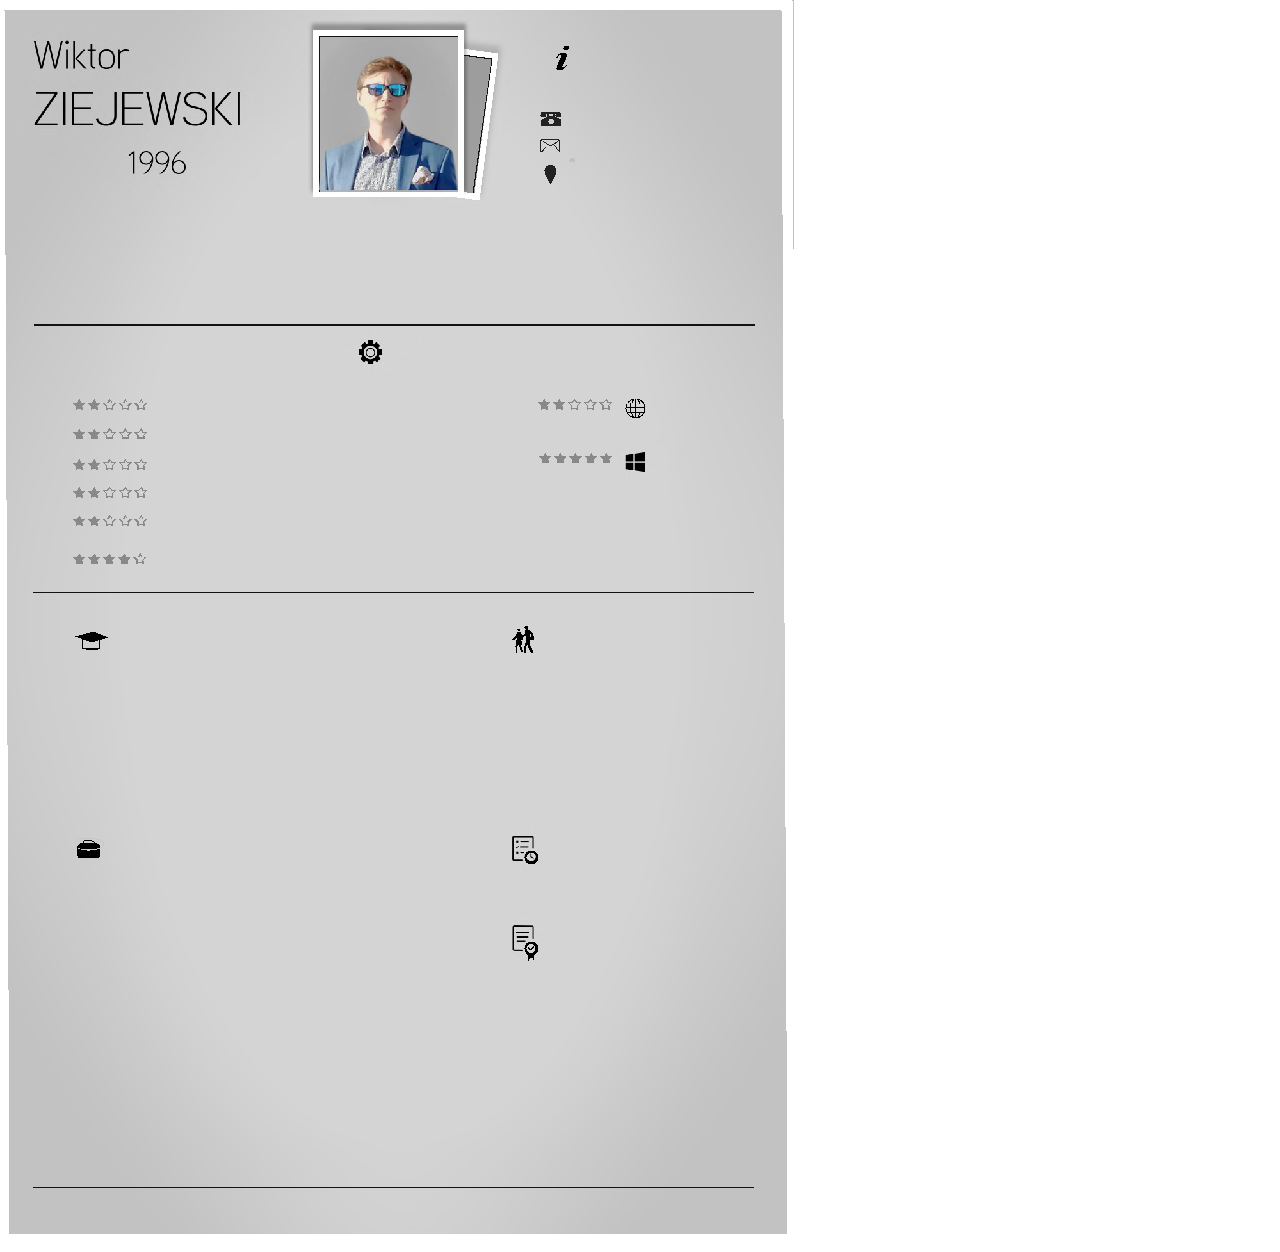
<file: CV-Wiktor Ziejewski.html>
<!DOCTYPE HTML PUBLIC "-//W3C//DTD HTML 4.01//EN" "http://www.w3.org/TR/html4/strict.dtd">
<HTML>
<HEAD>
<META http-equiv="Content-Type" content="text/html; charset=UTF-8">
<TITLE>pdf-html</TITLE>
<META name="generator" content="BCL easyConverter SDK 5.0.252">
<STYLE type="text/css">

body {margin-top: 0px;margin-left: 0px;}

#page_1 {position:relative; overflow: hidden;margin: 0px 0px 0px 0px;padding: 0px;border: none;width: 794px;height: 1244px;}

#page_1 #p1dimg1 {position:absolute;top:0px;left:0px;z-index:-1;width:794px;height:1244px;}
#page_1 #p1dimg1 #p1img1 {width:794px;height:1244px;}









</STYLE>
</HEAD>

<BODY>
<DIV id="page_1">
<DIV id="p1dimg1">
<IMG src="[data-uri]" id="p1img1"></DIV>


</DIV>
</BODY>
</HTML>
</file>
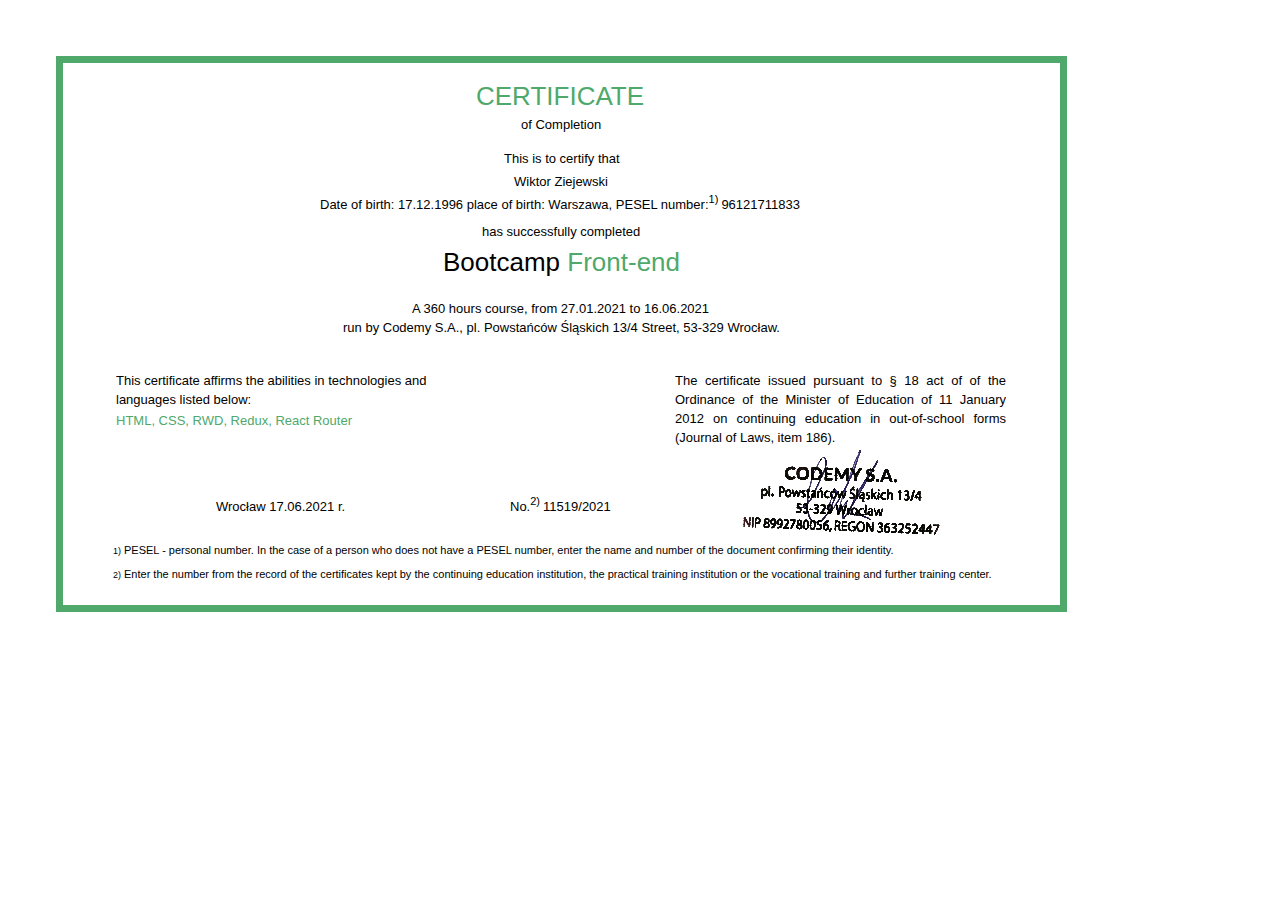
<file: EN_Wiktor Ziejewski Certificate.html>
<!DOCTYPE HTML PUBLIC "-//W3C//DTD HTML 4.01//EN" "http://www.w3.org/TR/html4/strict.dtd">
<HTML>
<HEAD>
<META http-equiv="Content-Type" content="text/html; charset=UTF-8">
<TITLE>pdf-html</TITLE>
<META name="generator" content="BCL easyConverter SDK 5.0.252">
<STYLE type="text/css">

body {margin-top: 0px;margin-left: 0px;}

#page_1 {position:relative; overflow: hidden;margin: 56px 0px 182px 56px;padding: 0px;border: none;width: 1067px;height: 556px;}
#page_1 #id1_1 {border:none;margin: 24px 0px 0px 264px;padding: 0px;border:none;width: 803px;overflow: hidden;}
#page_1 #id1_2 {border:none;margin: 35px 0px 0px 60px;padding: 0px;border:none;width: 890px;overflow: hidden;}
#page_1 #id1_2 #id1_2_1 {float:left;border:none;margin: 0px 0px 0px 0px;padding: 0px;border:none;width: 559px;overflow: hidden;}
#page_1 #id1_2 #id1_2_2 {float:left;border:none;margin: 0px 0px 0px 0px;padding: 0px;border:none;width: 331px;overflow: hidden;}
#page_1 #id1_3 {border:none;margin: 28px 0px 0px 57px;padding: 0px;border:none;width: 1010px;overflow: hidden;}

#page_1 #p1dimg1 {position:absolute;top:0px;left:0px;z-index:-1;width:1011px;height:556px;}
#page_1 #p1dimg1 #p1img1 {width:1011px;height:556px;}




.dclr {clear:both;float:none;height:1px;margin:0px;padding:0px;overflow:hidden;}

.ft0{font: 26px 'Arial';color: #4ea96a;line-height: 31px;}
.ft1{font: 13px 'Arial';line-height: 16px;}
.ft2{font: 11px 'Arial';line-height: 14px;position: relative; bottom: 6px;}
.ft3{font: 26px 'Arial';line-height: 31px;}
.ft4{font: 13px 'Arial';line-height: 19px;}
.ft5{font: 13px 'Arial';color: #4ea96a;line-height: 16px;}
.ft6{font: 9px 'Arial';line-height: 12px;}
.ft7{font: 11px 'Arial';margin-left: 3px;line-height: 14px;}
.ft8{font: 11px 'Arial';line-height: 14px;}

.p0{text-align: left;padding-left: 156px;margin-top: 0px;margin-bottom: 0px;}
.p1{text-align: left;padding-left: 201px;margin-top: 5px;margin-bottom: 0px;}
.p2{text-align: left;padding-left: 184px;margin-top: 18px;margin-bottom: 0px;}
.p3{text-align: left;padding-left: 194px;margin-top: 7px;margin-bottom: 0px;}
.p4{text-align: left;margin-top: 7px;margin-bottom: 0px;}
.p5{text-align: left;padding-left: 162px;margin-top: 11px;margin-bottom: 0px;}
.p6{text-align: left;padding-left: 123px;margin-top: 7px;margin-bottom: 0px;}
.p7{text-align: left;padding-left: 92px;margin-top: 23px;margin-bottom: 0px;}
.p8{text-align: left;padding-left: 23px;margin-top: 3px;margin-bottom: 0px;}
.p9{text-align: left;padding-right: 228px;margin-top: 0px;margin-bottom: 0px;}
.p10{text-align: left;margin-top: 4px;margin-bottom: 0px;}
.p11{text-align: left;margin-top: 0px;margin-bottom: 0px;white-space: nowrap;}
.p12{text-align: justify;margin-top: 0px;margin-bottom: 0px;}
.p13{text-align: left;margin-top: 0px;margin-bottom: 0px;}
.p14{text-align: left;margin-top: 10px;margin-bottom: 0px;}

.td0{padding: 0px;margin: 0px;width: 294px;vertical-align: bottom;}
.td1{padding: 0px;margin: 0px;width: 102px;vertical-align: bottom;}

.tr0{height: 31px;}

.t0{width: 396px;margin-left: 100px;margin-top: 55px;font: 13px 'Arial';}

</STYLE>
</HEAD>

<BODY>
<DIV id="page_1">
<DIV id="p1dimg1">
<IMG src="[data-uri]" id="p1img1"></DIV>


<DIV class="dclr"></DIV>
<DIV id="id1_1">
<P class="p0 ft0">CERTIFICATE</P>
<P class="p1 ft1">of Completion</P>
<P class="p2 ft1">This is to certify that</P>
<P class="p3 ft1">Wiktor Ziejewski</P>
<P class="p4 ft1">Date of birth: 17.12.1996 place of birth: Warszawa, PESEL number:<SPAN class="ft2">1) </SPAN>96121711833</P>
<P class="p5 ft1">has successfully completed</P>
<P class="p6 ft3">Bootcamp <NOBR><SPAN class="ft0">Front-end</SPAN></NOBR></P>
<P class="p7 ft1">A 360 hours course, from 27.01.2021 to 16.06.2021</P>
<P class="p8 ft1">run by Codemy S.A., pl. Powstańców Śląskich 13/4 Street, <NOBR>53-329</NOBR> Wrocław.</P>
</DIV>
<DIV id="id1_2">
<DIV id="id1_2_1">
<P class="p9 ft4">This certificate affirms the abilities in technologies and languages listed below:</P>
<P class="p10 ft5">HTML, CSS, RWD, Redux, React Router</P>
<TABLE cellpadding=0 cellspacing=0 class="t0">
<TR>
	<TD class="tr0 td0"><P class="p11 ft1">Wrocław 17.06.2021 r.</P></TD>
	<TD class="tr0 td1"><P class="p11 ft1">No.<SPAN class="ft2">2) </SPAN>11519/2021</P></TD>
</TR>
</TABLE>
</DIV>
<DIV id="id1_2_2">
<P class="p12 ft4">The certificate issued pursuant to § 18 act of of the Ordinance of the Minister of Education of 11 January 2012 on continuing education in <NOBR>out-of-school</NOBR> forms (Journal of Laws, item 186).</P>
</DIV>
</DIV>
<DIV id="id1_3">
<P class="p13 ft8"><SPAN class="ft6">1)</SPAN><SPAN class="ft7">PESEL - personal number. In the case of a person who does not have a PESEL number, enter the name and number of the document confirming their identity.</SPAN></P>
<P class="p14 ft8"><SPAN class="ft6">2)</SPAN><SPAN class="ft7">Enter the number from the record of the certificates kept by the continuing education institution, the practical training institution or the vocational training and further training center.</SPAN></P>
</DIV>
</DIV>
</BODY>
</HTML>
</file>
